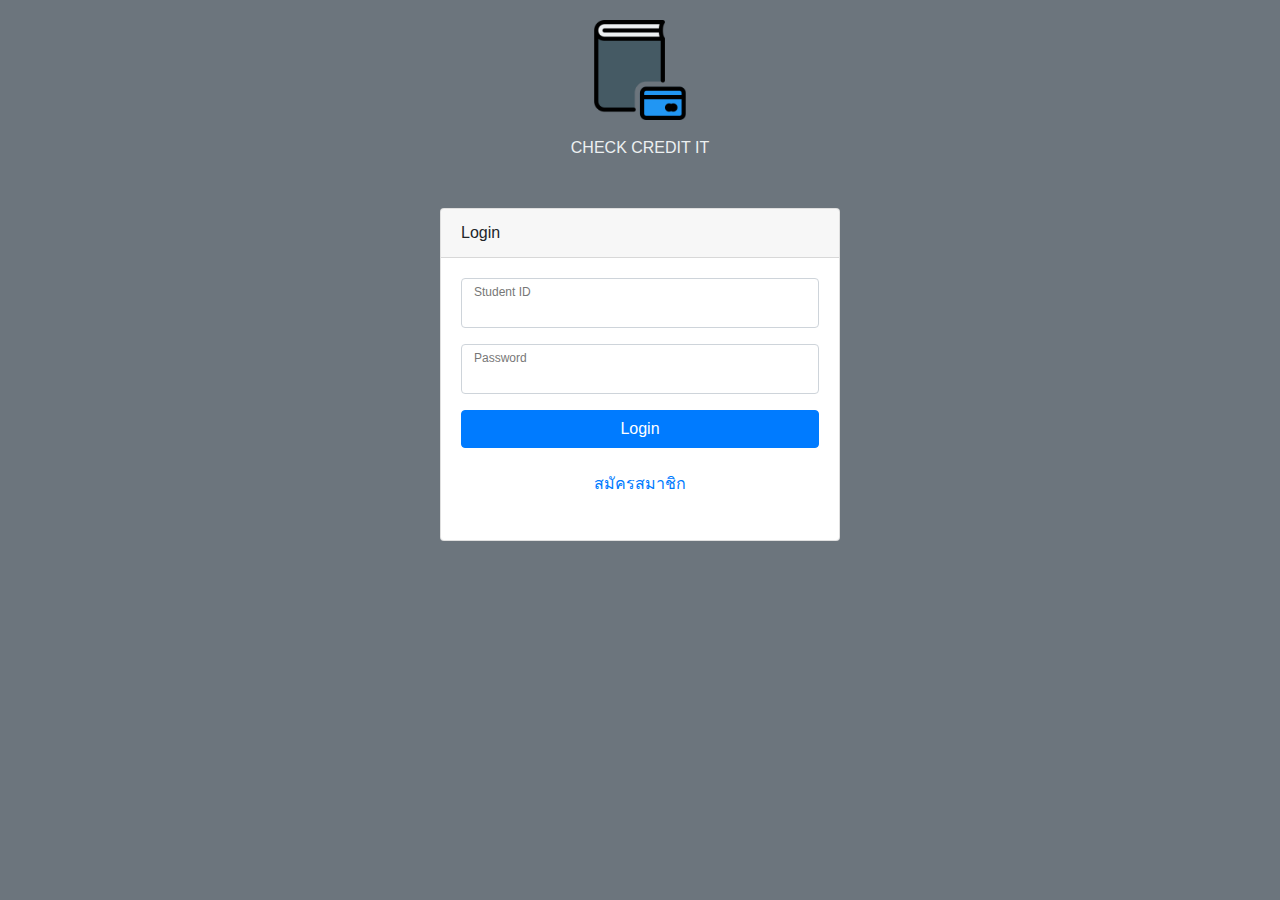
<file: index.html>
<html>
<head>
<meta charset="utf-8">
    <meta http-equiv="X-UA-Compatible" content="IE=edge">
    <meta name="viewport" content="width=device-width, initial-scale=1, shrink-to-fit=no">
    <meta name="description" content="">
    <meta name="author" content="">

    <title>LOGIN CHECK CREDIT IT</title>

    <!-- Bootstrap core CSS-->
    <link href="vendor/bootstrap/css/bootstrap.min.css" rel="stylesheet">

    <!-- Custom fonts for this template-->
    <link href="vendor/fontawesome-free/css/all.min.css" rel="stylesheet" type="text/css">

    <!-- Custom styles for this template-->
    <link href="css/sb-admin.css" rel="stylesheet">
    <style >
      

      .logo {
        margin-top: 20px;
  width: 100px;
  height: 100px;
  text-align: center;

   
}
    </style>
</head>

<body class="bg-secondary">

  <p style="text-align:center;"><img src="images/book.png" class="logo" /></p>
  <p style="text-align:center;"><font color="#ECF0F1">CHECK CREDIT IT</font></p>
 







<form name="form1" method="post" action="check_login.php">
  <div class="container">
      <div class="card card-login mx-auto mt-5">
        <div class="card-header">Login</div>
        <div class="card-body">
          <form>
            <div class="form-group">
              <div class="form-label-group">
                <input name="txtUsername" type="text" id="txtUsername" class="form-control"  >
                <label for="txtUsername">Student ID</label>
              </div>
            </div>
            <div class="form-group">
              <div class="form-label-group">
                <input name="txtPassword" type="password" id="txtPassword" class="form-control"  >
                <label for="txtPassword">Password</label>
              </div>
            </div>
            
           
           
            <input class="btn btn-primary btn-block" type="submit" name="Submit" value="Login">
          </form>
          <br>
          <div class="text-center">
             <div class="form-group">
              <div class="checkbox">
                <label >
                 
                  <a href="register.html" >สมัครสมาชิก</a>
                </label>
              </div>
            </div>
           <!-- <a class="d-block small mt-3" href="register.html">Register an Account</a>
           <a class="d-block small" href="forgot-password.html">Forgot Password?</a>-->
          </div>
        </div>
      </div>
    </div>

</form>
<div class="modal fade" id="modalRegisterForm" tabindex="-1" role="dialog" aria-labelledby="myModalLabel"
  aria-hidden="true">
  <div class="modal-dialog" role="document">
    <div class="modal-content">
      <div class="modal-header text-center">
        <h4 class="modal-title w-100 font-weight-bold">Sign up</h4>
        <button type="button" class="close" data-dismiss="modal" aria-label="Close">
          <span aria-hidden="true">&times;</span>
        </button>
      </div>
      <div class="modal-body mx-3">
        <div class="md-form mb-5">
          <i class="fas fa-user prefix grey-text"></i>
          <input type="text" id="orangeForm-name" class="form-control validate">
          <label data-error="wrong" data-success="right" for="orangeForm-name">Your name</label>
        </div>
        <div class="md-form mb-5">
          <i class="fas fa-envelope prefix grey-text"></i>
          <input type="email" id="orangeForm-email" class="form-control validate">
          <label data-error="wrong" data-success="right" for="orangeForm-email">Your email</label>
        </div>

        <div class="md-form mb-4">
          <i class="fas fa-lock prefix grey-text"></i>
          <input type="password" id="orangeForm-pass" class="form-control validate">
          <label data-error="wrong" data-success="right" for="orangeForm-pass">Your password</label>
        </div>

      </div>
      <div class="modal-footer d-flex justify-content-center">
        <button class="btn btn-deep-orange">Sign up</button>
      </div>
    </div>
  </div>
</div>


</body>
</html>
</file>
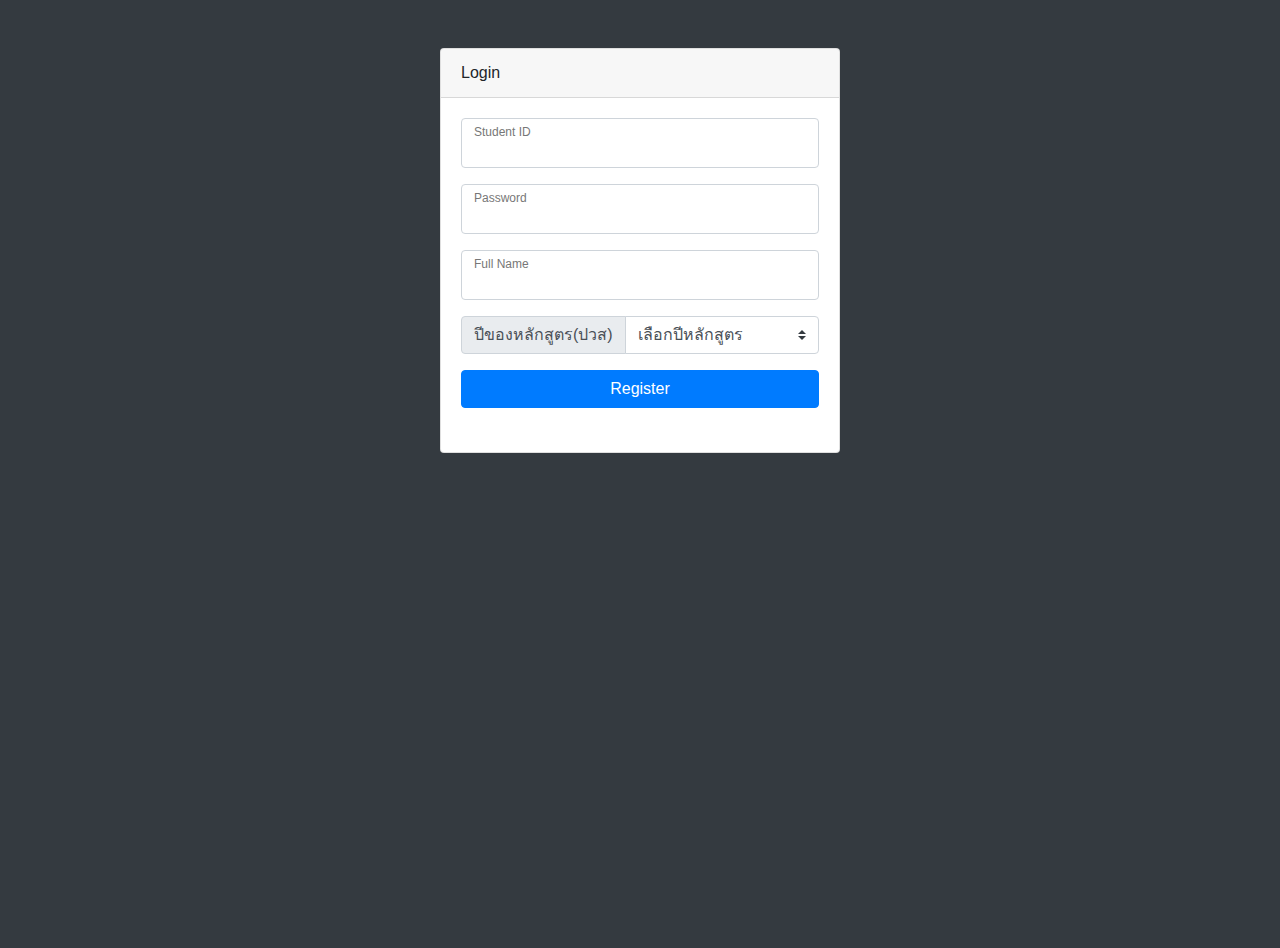
<file: register.html>
<html>
<head>
<meta charset="utf-8">
    <meta http-equiv="X-UA-Compatible" content="IE=edge">
    <meta name="viewport" content="width=device-width, initial-scale=1, shrink-to-fit=no">
    <meta name="description" content="">
    <meta name="author" content="">

    <title>LOGIN CHECK CREDIT IT</title>

    <!-- Bootstrap core CSS-->
    <link href="vendor/bootstrap/css/bootstrap.min.css" rel="stylesheet">

    <!-- Custom fonts for this template-->
    <link href="vendor/fontawesome-free/css/all.min.css" rel="stylesheet" type="text/css">

    <!-- Custom styles for this template-->
    <link href="css/sb-admin.css" rel="stylesheet">
</head>
<body class="bg-dark">
  <SCRIPT>
<!-- Begin
function check_data()
{ 
var num = /^([0-9])+$/;

if (!(num.test(document.all.txtUsername.value)))
{
alert("กรุณากรอก Student ID เป็นตัวเลข");
document.all.txtUsername.select();
return false;
}
} 
</SCRIPT>
<form name="form1" onsubmit="return check_data()" method="post" action="check_register.php">
  <div class="container">
      <div class="card card-login mx-auto mt-5">
        <div class="card-header">Login</div>
        <div class="card-body">
          <form>
            <div class="form-group">
              <div class="form-label-group">
                <input name="txtUsername" type="text" id="txtUsername" class="form-control"  >
                <label for="txtUsername">Student ID</label>
              </div>
            </div>
            <div class="form-group">
              <div class="form-label-group">
                <input name="txtPassword" type="password" id="txtPassword" class="form-control"  >
                <label for="txtPassword">Password</label>
              </div>
            </div>
            <div class="form-group">
              <div class="form-label-group">
                <input name="name" type="text" id="name" class="form-control"  >
                <label for="name">Full Name</label>
              </div>
            </div>
           <div class="input-group mb-3">
    <div class="input-group-prepend">
    <span class="input-group-text" >ปีของหลักสูตร(ปวส)</span>
    </div>
    <select class="custom-select" type="text" name="year_structer" >
        <option value="">เลือกปีหลักสูตร</option>
       <option value="2545">2545</option>
       <option value="2557">2557</option>
    
    </select>
    </div>
            
           
           
            <input class="btn btn-primary btn-block" type="submit" name="Submit" value="Register">
          </form>
          <br>

          
           <!-- <a class="d-block small mt-3" href="register.html">Register an Account</a>
           <a class="d-block small" href="forgot-password.html">Forgot Password?</a>-->
          </div>
        </div>
      </div>
    </div>

</form>


</body>
</html>
</file>
<file: vendor/fontawesome-free/css/all.min.css>
/*!
 * Font Awesome Free 5.3.1 by @fontawesome - https://fontawesome.com
 * License - https://fontawesome.com/license/free (Icons: CC BY 4.0, Fonts: SIL OFL 1.1, Code: MIT License)
 */
.fa,.fab,.fal,.far,.fas{-moz-osx-font-smoothing:grayscale;-webkit-font-smoothing:antialiased;display:inline-block;font-style:normal;font-variant:normal;text-rendering:auto;line-height:1}.fa-lg{font-size:1.33333em;line-height:.75em;vertical-align:-.0667em}.fa-xs{font-size:.75em}.fa-sm{font-size:.875em}.fa-1x{font-size:1em}.fa-2x{font-size:2em}.fa-3x{font-size:3em}.fa-4x{font-size:4em}.fa-5x{font-size:5em}.fa-6x{font-size:6em}.fa-7x{font-size:7em}.fa-8x{font-size:8em}.fa-9x{font-size:9em}.fa-10x{font-size:10em}.fa-fw{text-align:center;width:1.25em}.fa-ul{list-style-type:none;margin-left:2.5em;padding-left:0}.fa-ul>li{position:relative}.fa-li{left:-2em;position:absolute;text-align:center;width:2em;line-height:inherit}.fa-border{border:.08em solid #eee;border-radius:.1em;padding:.2em .25em .15em}.fa-pull-left{float:left}.fa-pull-right{float:right}.fa.fa-pull-left,.fab.fa-pull-left,.fal.fa-pull-left,.far.fa-pull-left,.fas.fa-pull-left{margin-right:.3em}.fa.fa-pull-right,.fab.fa-pull-right,.fal.fa-pull-right,.far.fa-pull-right,.fas.fa-pull-right{margin-left:.3em}.fa-spin{animation:fa-spin 2s infinite linear}.fa-pulse{animation:fa-spin 1s infinite steps(8)}@keyframes fa-spin{0%{transform:rotate(0deg)}to{transform:rotate(1turn)}}.fa-rotate-90{-ms-filter:"progid:DXImageTransform.Microsoft.BasicImage(rotation=1)";transform:rotate(90deg)}.fa-rotate-180{-ms-filter:"progid:DXImageTransform.Microsoft.BasicImage(rotation=2)";transform:rotate(180deg)}.fa-rotate-270{-ms-filter:"progid:DXImageTransform.Microsoft.BasicImage(rotation=3)";transform:rotate(270deg)}.fa-flip-horizontal{-ms-filter:"progid:DXImageTransform.Microsoft.BasicImage(rotation=0, mirror=1)";transform:scaleX(-1)}.fa-flip-vertical{transform:scaleY(-1)}.fa-flip-horizontal.fa-flip-vertical,.fa-flip-vertical{-ms-filter:"progid:DXImageTransform.Microsoft.BasicImage(rotation=2, mirror=1)"}.fa-flip-horizontal.fa-flip-vertical{transform:scale(-1)}:root .fa-flip-horizontal,:root .fa-flip-vertical,:root .fa-rotate-90,:root .fa-rotate-180,:root .fa-rotate-270{-webkit-filter:none;filter:none}.fa-stack{display:inline-block;height:2em;line-height:2em;position:relative;vertical-align:middle;width:2em}.fa-stack-1x,.fa-stack-2x{left:0;position:absolute;text-align:center;width:100%}.fa-stack-1x{line-height:inherit}.fa-stack-2x{font-size:2em}.fa-inverse{color:#fff}.fa-500px:before{content:"\f26e"}.fa-accessible-icon:before{content:"\f368"}.fa-accusoft:before{content:"\f369"}.fa-ad:before{content:"\f641"}.fa-address-book:before{content:"\f2b9"}.fa-address-card:before{content:"\f2bb"}.fa-adjust:before{content:"\f042"}.fa-adn:before{content:"\f170"}.fa-adversal:before{content:"\f36a"}.fa-affiliatetheme:before{content:"\f36b"}.fa-air-freshener:before{content:"\f5d0"}.fa-algolia:before{content:"\f36c"}.fa-align-center:before{content:"\f037"}.fa-align-justify:before{content:"\f039"}.fa-align-left:before{content:"\f036"}.fa-align-right:before{content:"\f038"}.fa-alipay:before{content:"\f642"}.fa-allergies:before{content:"\f461"}.fa-amazon:before{content:"\f270"}.fa-amazon-pay:before{content:"\f42c"}.fa-ambulance:before{content:"\f0f9"}.fa-american-sign-language-interpreting:before{content:"\f2a3"}.fa-amilia:before{content:"\f36d"}.fa-anchor:before{content:"\f13d"}.fa-android:before{content:"\f17b"}.fa-angellist:before{content:"\f209"}.fa-angle-double-down:before{content:"\f103"}.fa-angle-double-left:before{content:"\f100"}.fa-angle-double-right:before{content:"\f101"}.fa-angle-double-up:before{content:"\f102"}.fa-angle-down:before{content:"\f107"}.fa-angle-left:before{content:"\f104"}.fa-angle-right:before{content:"\f105"}.fa-angle-up:before{content:"\f106"}.fa-angry:before{content:"\f556"}.fa-angrycreative:before{content:"\f36e"}.fa-angular:before{content:"\f420"}.fa-ankh:before{content:"\f644"}.fa-app-store:before{content:"\f36f"}.fa-app-store-ios:before{content:"\f370"}.fa-apper:before{content:"\f371"}.fa-apple:before{content:"\f179"}.fa-apple-alt:before{content:"\f5d1"}.fa-apple-pay:before{content:"\f415"}.fa-archive:before{content:"\f187"}.fa-archway:before{content:"\f557"}.fa-arrow-alt-circle-down:before{content:"\f358"}.fa-arrow-alt-circle-left:before{content:"\f359"}.fa-arrow-alt-circle-right:before{content:"\f35a"}.fa-arrow-alt-circle-up:before{content:"\f35b"}.fa-arrow-circle-down:before{content:"\f0ab"}.fa-arrow-circle-left:before{content:"\f0a8"}.fa-arrow-circle-right:before{content:"\f0a9"}.fa-arrow-circle-up:before{content:"\f0aa"}.fa-arrow-down:before{content:"\f063"}.fa-arrow-left:before{content:"\f060"}.fa-arrow-right:before{content:"\f061"}.fa-arrow-up:before{content:"\f062"}.fa-arrows-alt:before{content:"\f0b2"}.fa-arrows-alt-h:before{content:"\f337"}.fa-arrows-alt-v:before{content:"\f338"}.fa-assistive-listening-systems:before{content:"\f2a2"}.fa-asterisk:before{content:"\f069"}.fa-asymmetrik:before{content:"\f372"}.fa-at:before{content:"\f1fa"}.fa-atlas:before{content:"\f558"}.fa-atom:before{content:"\f5d2"}.fa-audible:before{content:"\f373"}.fa-audio-description:before{content:"\f29e"}.fa-autoprefixer:before{content:"\f41c"}.fa-avianex:before{content:"\f374"}.fa-aviato:before{content:"\f421"}.fa-award:before{content:"\f559"}.fa-aws:before{content:"\f375"}.fa-backspace:before{content:"\f55a"}.fa-backward:before{content:"\f04a"}.fa-balance-scale:before{content:"\f24e"}.fa-ban:before{content:"\f05e"}.fa-band-aid:before{content:"\f462"}.fa-bandcamp:before{content:"\f2d5"}.fa-barcode:before{content:"\f02a"}.fa-bars:before{content:"\f0c9"}.fa-baseball-ball:before{content:"\f433"}.fa-basketball-ball:before{content:"\f434"}.fa-bath:before{content:"\f2cd"}.fa-battery-empty:before{content:"\f244"}.fa-battery-full:before{content:"\f240"}.fa-battery-half:before{content:"\f242"}.fa-battery-quarter:before{content:"\f243"}.fa-battery-three-quarters:before{content:"\f241"}.fa-bed:before{content:"\f236"}.fa-beer:before{content:"\f0fc"}.fa-behance:before{content:"\f1b4"}.fa-behance-square:before{content:"\f1b5"}.fa-bell:before{content:"\f0f3"}.fa-bell-slash:before{content:"\f1f6"}.fa-bezier-curve:before{content:"\f55b"}.fa-bible:before{content:"\f647"}.fa-bicycle:before{content:"\f206"}.fa-bimobject:before{content:"\f378"}.fa-binoculars:before{content:"\f1e5"}.fa-birthday-cake:before{content:"\f1fd"}.fa-bitbucket:before{content:"\f171"}.fa-bitcoin:before{content:"\f379"}.fa-bity:before{content:"\f37a"}.fa-black-tie:before{content:"\f27e"}.fa-blackberry:before{content:"\f37b"}.fa-blender:before{content:"\f517"}.fa-blind:before{content:"\f29d"}.fa-blogger:before{content:"\f37c"}.fa-blogger-b:before{content:"\f37d"}.fa-bluetooth:before{content:"\f293"}.fa-bluetooth-b:before{content:"\f294"}.fa-bold:before{content:"\f032"}.fa-bolt:before{content:"\f0e7"}.fa-bomb:before{content:"\f1e2"}.fa-bone:before{content:"\f5d7"}.fa-bong:before{content:"\f55c"}.fa-book:before{content:"\f02d"}.fa-book-open:before{content:"\f518"}.fa-book-reader:before{content:"\f5da"}.fa-bookmark:before{content:"\f02e"}.fa-bowling-ball:before{content:"\f436"}.fa-box:before{content:"\f466"}.fa-box-open:before{content:"\f49e"}.fa-boxes:before{content:"\f468"}.fa-braille:before{content:"\f2a1"}.fa-brain:before{content:"\f5dc"}.fa-briefcase:before{content:"\f0b1"}.fa-briefcase-medical:before{content:"\f469"}.fa-broadcast-tower:before{content:"\f519"}.fa-broom:before{content:"\f51a"}.fa-brush:before{content:"\f55d"}.fa-btc:before{content:"\f15a"}.fa-bug:before{content:"\f188"}.fa-building:before{content:"\f1ad"}.fa-bullhorn:before{content:"\f0a1"}.fa-bullseye:before{content:"\f140"}.fa-burn:before{content:"\f46a"}.fa-buromobelexperte:before{content:"\f37f"}.fa-bus:before{content:"\f207"}.fa-bus-alt:before{content:"\f55e"}.fa-business-time:before{content:"\f64a"}.fa-buysellads:before{content:"\f20d"}.fa-calculator:before{content:"\f1ec"}.fa-calendar:before{content:"\f133"}.fa-calendar-alt:before{content:"\f073"}.fa-calendar-check:before{content:"\f274"}.fa-calendar-minus:before{content:"\f272"}.fa-calendar-plus:before{content:"\f271"}.fa-calendar-times:before{content:"\f273"}.fa-camera:before{content:"\f030"}.fa-camera-retro:before{content:"\f083"}.fa-cannabis:before{content:"\f55f"}.fa-capsules:before{content:"\f46b"}.fa-car:before{content:"\f1b9"}.fa-car-alt:before{content:"\f5de"}.fa-car-battery:before{content:"\f5df"}.fa-car-crash:before{content:"\f5e1"}.fa-car-side:before{content:"\f5e4"}.fa-caret-down:before{content:"\f0d7"}.fa-caret-left:before{content:"\f0d9"}.fa-caret-right:before{content:"\f0da"}.fa-caret-square-down:before{content:"\f150"}.fa-caret-square-left:before{content:"\f191"}.fa-caret-square-right:before{content:"\f152"}.fa-caret-square-up:before{content:"\f151"}.fa-caret-up:before{content:"\f0d8"}.fa-cart-arrow-down:before{content:"\f218"}.fa-cart-plus:before{content:"\f217"}.fa-cc-amazon-pay:before{content:"\f42d"}.fa-cc-amex:before{content:"\f1f3"}.fa-cc-apple-pay:before{content:"\f416"}.fa-cc-diners-club:before{content:"\f24c"}.fa-cc-discover:before{content:"\f1f2"}.fa-cc-jcb:before{content:"\f24b"}.fa-cc-mastercard:before{content:"\f1f1"}.fa-cc-paypal:before{content:"\f1f4"}.fa-cc-stripe:before{content:"\f1f5"}.fa-cc-visa:before{content:"\f1f0"}.fa-centercode:before{content:"\f380"}.fa-certificate:before{content:"\f0a3"}.fa-chalkboard:before{content:"\f51b"}.fa-chalkboard-teacher:before{content:"\f51c"}.fa-charging-station:before{content:"\f5e7"}.fa-chart-area:before{content:"\f1fe"}.fa-chart-bar:before{content:"\f080"}.fa-chart-line:before{content:"\f201"}.fa-chart-pie:before{content:"\f200"}.fa-check:before{content:"\f00c"}.fa-check-circle:before{content:"\f058"}.fa-check-double:before{content:"\f560"}.fa-check-square:before{content:"\f14a"}.fa-chess:before{content:"\f439"}.fa-chess-bishop:before{content:"\f43a"}.fa-chess-board:before{content:"\f43c"}.fa-chess-king:before{content:"\f43f"}.fa-chess-knight:before{content:"\f441"}.fa-chess-pawn:before{content:"\f443"}.fa-chess-queen:before{content:"\f445"}.fa-chess-rook:before{content:"\f447"}.fa-chevron-circle-down:before{content:"\f13a"}.fa-chevron-circle-left:before{content:"\f137"}.fa-chevron-circle-right:before{content:"\f138"}.fa-chevron-circle-up:before{content:"\f139"}.fa-chevron-down:before{content:"\f078"}.fa-chevron-left:before{content:"\f053"}.fa-chevron-right:before{content:"\f054"}.fa-chevron-up:before{content:"\f077"}.fa-child:before{content:"\f1ae"}.fa-chrome:before{content:"\f268"}.fa-church:before{content:"\f51d"}.fa-circle:before{content:"\f111"}.fa-circle-notch:before{content:"\f1ce"}.fa-city:before{content:"\f64f"}.fa-clipboard:before{content:"\f328"}.fa-clipboard-check:before{content:"\f46c"}.fa-clipboard-list:before{content:"\f46d"}.fa-clock:before{content:"\f017"}.fa-clone:before{content:"\f24d"}.fa-closed-captioning:before{content:"\f20a"}.fa-cloud:before{content:"\f0c2"}.fa-cloud-download-alt:before{content:"\f381"}.fa-cloud-upload-alt:before{content:"\f382"}.fa-cloudscale:before{content:"\f383"}.fa-cloudsmith:before{content:"\f384"}.fa-cloudversify:before{content:"\f385"}.fa-cocktail:before{content:"\f561"}.fa-code:before{content:"\f121"}.fa-code-branch:before{content:"\f126"}.fa-codepen:before{content:"\f1cb"}.fa-codiepie:before{content:"\f284"}.fa-coffee:before{content:"\f0f4"}.fa-cog:before{content:"\f013"}.fa-cogs:before{content:"\f085"}.fa-coins:before{content:"\f51e"}.fa-columns:before{content:"\f0db"}.fa-comment:before{content:"\f075"}.fa-comment-alt:before{content:"\f27a"}.fa-comment-dollar:before{content:"\f651"}.fa-comment-dots:before{content:"\f4ad"}.fa-comment-slash:before{content:"\f4b3"}.fa-comments:before{content:"\f086"}.fa-comments-dollar:before{content:"\f653"}.fa-compact-disc:before{content:"\f51f"}.fa-compass:before{content:"\f14e"}.fa-compress:before{content:"\f066"}.fa-concierge-bell:before{content:"\f562"}.fa-connectdevelop:before{content:"\f20e"}.fa-contao:before{content:"\f26d"}.fa-cookie:before{content:"\f563"}.fa-cookie-bite:before{content:"\f564"}.fa-copy:before{content:"\f0c5"}.fa-copyright:before{content:"\f1f9"}.fa-couch:before{content:"\f4b8"}.fa-cpanel:before{content:"\f388"}.fa-creative-commons:before{content:"\f25e"}.fa-creative-commons-by:before{content:"\f4e7"}.fa-creative-commons-nc:before{content:"\f4e8"}.fa-creative-commons-nc-eu:before{content:"\f4e9"}.fa-creative-commons-nc-jp:before{content:"\f4ea"}.fa-creative-commons-nd:before{content:"\f4eb"}.fa-creative-commons-pd:before{content:"\f4ec"}.fa-creative-commons-pd-alt:before{content:"\f4ed"}.fa-creative-commons-remix:before{content:"\f4ee"}.fa-creative-commons-sa:before{content:"\f4ef"}.fa-creative-commons-sampling:before{content:"\f4f0"}.fa-creative-commons-sampling-plus:before{content:"\f4f1"}.fa-creative-commons-share:before{content:"\f4f2"}.fa-credit-card:before{content:"\f09d"}.fa-crop:before{content:"\f125"}.fa-crop-alt:before{content:"\f565"}.fa-cross:before{content:"\f654"}.fa-crosshairs:before{content:"\f05b"}.fa-crow:before{content:"\f520"}.fa-crown:before{content:"\f521"}.fa-css3:before{content:"\f13c"}.fa-css3-alt:before{content:"\f38b"}.fa-cube:before{content:"\f1b2"}.fa-cubes:before{content:"\f1b3"}.fa-cut:before{content:"\f0c4"}.fa-cuttlefish:before{content:"\f38c"}.fa-d-and-d:before{content:"\f38d"}.fa-dashcube:before{content:"\f210"}.fa-database:before{content:"\f1c0"}.fa-deaf:before{content:"\f2a4"}.fa-delicious:before{content:"\f1a5"}.fa-deploydog:before{content:"\f38e"}.fa-deskpro:before{content:"\f38f"}.fa-desktop:before{content:"\f108"}.fa-deviantart:before{content:"\f1bd"}.fa-dharmachakra:before{content:"\f655"}.fa-diagnoses:before{content:"\f470"}.fa-dice:before{content:"\f522"}.fa-dice-five:before{content:"\f523"}.fa-dice-four:before{content:"\f524"}.fa-dice-one:before{content:"\f525"}.fa-dice-six:before{content:"\f526"}.fa-dice-three:before{content:"\f527"}.fa-dice-two:before{content:"\f528"}.fa-digg:before{content:"\f1a6"}.fa-digital-ocean:before{content:"\f391"}.fa-digital-tachograph:before{content:"\f566"}.fa-directions:before{content:"\f5eb"}.fa-discord:before{content:"\f392"}.fa-discourse:before{content:"\f393"}.fa-divide:before{content:"\f529"}.fa-dizzy:before{content:"\f567"}.fa-dna:before{content:"\f471"}.fa-dochub:before{content:"\f394"}.fa-docker:before{content:"\f395"}.fa-dollar-sign:before{content:"\f155"}.fa-dolly:before{content:"\f472"}.fa-dolly-flatbed:before{content:"\f474"}.fa-donate:before{content:"\f4b9"}.fa-door-closed:before{content:"\f52a"}.fa-door-open:before{content:"\f52b"}.fa-dot-circle:before{content:"\f192"}.fa-dove:before{content:"\f4ba"}.fa-download:before{content:"\f019"}.fa-draft2digital:before{content:"\f396"}.fa-drafting-compass:before{content:"\f568"}.fa-draw-polygon:before{content:"\f5ee"}.fa-dribbble:before{content:"\f17d"}.fa-dribbble-square:before{content:"\f397"}.fa-dropbox:before{content:"\f16b"}.fa-drum:before{content:"\f569"}.fa-drum-steelpan:before{content:"\f56a"}.fa-drupal:before{content:"\f1a9"}.fa-dumbbell:before{content:"\f44b"}.fa-dyalog:before{content:"\f399"}.fa-earlybirds:before{content:"\f39a"}.fa-ebay:before{content:"\f4f4"}.fa-edge:before{content:"\f282"}.fa-edit:before{content:"\f044"}.fa-eject:before{content:"\f052"}.fa-elementor:before{content:"\f430"}.fa-ellipsis-h:before{content:"\f141"}.fa-ellipsis-v:before{content:"\f142"}.fa-ello:before{content:"\f5f1"}.fa-ember:before{content:"\f423"}.fa-empire:before{content:"\f1d1"}.fa-envelope:before{content:"\f0e0"}.fa-envelope-open:before{content:"\f2b6"}.fa-envelope-open-text:before{content:"\f658"}.fa-envelope-square:before{content:"\f199"}.fa-envira:before{content:"\f299"}.fa-equals:before{content:"\f52c"}.fa-eraser:before{content:"\f12d"}.fa-erlang:before{content:"\f39d"}.fa-ethereum:before{content:"\f42e"}.fa-etsy:before{content:"\f2d7"}.fa-euro-sign:before{content:"\f153"}.fa-exchange-alt:before{content:"\f362"}.fa-exclamation:before{content:"\f12a"}.fa-exclamation-circle:before{content:"\f06a"}.fa-exclamation-triangle:before{content:"\f071"}.fa-expand:before{content:"\f065"}.fa-expand-arrows-alt:before{content:"\f31e"}.fa-expeditedssl:before{content:"\f23e"}.fa-external-link-alt:before{content:"\f35d"}.fa-external-link-square-alt:before{content:"\f360"}.fa-eye:before{content:"\f06e"}.fa-eye-dropper:before{content:"\f1fb"}.fa-eye-slash:before{content:"\f070"}.fa-facebook:before{content:"\f09a"}.fa-facebook-f:before{content:"\f39e"}.fa-facebook-messenger:before{content:"\f39f"}.fa-facebook-square:before{content:"\f082"}.fa-fast-backward:before{content:"\f049"}.fa-fast-forward:before{content:"\f050"}.fa-fax:before{content:"\f1ac"}.fa-feather:before{content:"\f52d"}.fa-feather-alt:before{content:"\f56b"}.fa-female:before{content:"\f182"}.fa-fighter-jet:before{content:"\f0fb"}.fa-file:before{content:"\f15b"}.fa-file-alt:before{content:"\f15c"}.fa-file-archive:before{content:"\f1c6"}.fa-file-audio:before{content:"\f1c7"}.fa-file-code:before{content:"\f1c9"}.fa-file-contract:before{content:"\f56c"}.fa-file-download:before{content:"\f56d"}.fa-file-excel:before{content:"\f1c3"}.fa-file-export:before{content:"\f56e"}.fa-file-image:before{content:"\f1c5"}.fa-file-import:before{content:"\f56f"}.fa-file-invoice:before{content:"\f570"}.fa-file-invoice-dollar:before{content:"\f571"}.fa-file-medical:before{content:"\f477"}.fa-file-medical-alt:before{content:"\f478"}.fa-file-pdf:before{content:"\f1c1"}.fa-file-powerpoint:before{content:"\f1c4"}.fa-file-prescription:before{content:"\f572"}.fa-file-signature:before{content:"\f573"}.fa-file-upload:before{content:"\f574"}.fa-file-video:before{content:"\f1c8"}.fa-file-word:before{content:"\f1c2"}.fa-fill:before{content:"\f575"}.fa-fill-drip:before{content:"\f576"}.fa-film:before{content:"\f008"}.fa-filter:before{content:"\f0b0"}.fa-fingerprint:before{content:"\f577"}.fa-fire:before{content:"\f06d"}.fa-fire-extinguisher:before{content:"\f134"}.fa-firefox:before{content:"\f269"}.fa-first-aid:before{content:"\f479"}.fa-first-order:before{content:"\f2b0"}.fa-first-order-alt:before{content:"\f50a"}.fa-firstdraft:before{content:"\f3a1"}.fa-fish:before{content:"\f578"}.fa-flag:before{content:"\f024"}.fa-flag-checkered:before{content:"\f11e"}.fa-flask:before{content:"\f0c3"}.fa-flickr:before{content:"\f16e"}.fa-flipboard:before{content:"\f44d"}.fa-flushed:before{content:"\f579"}.fa-fly:before{content:"\f417"}.fa-folder:before{content:"\f07b"}.fa-folder-minus:before{content:"\f65d"}.fa-folder-open:before{content:"\f07c"}.fa-folder-plus:before{content:"\f65e"}.fa-font:before{content:"\f031"}.fa-font-awesome:before{content:"\f2b4"}.fa-font-awesome-alt:before{content:"\f35c"}.fa-font-awesome-flag:before{content:"\f425"}.fa-font-awesome-logo-full:before{content:"\f4e6"}.fa-fonticons:before{content:"\f280"}.fa-fonticons-fi:before{content:"\f3a2"}.fa-football-ball:before{content:"\f44e"}.fa-fort-awesome:before{content:"\f286"}.fa-fort-awesome-alt:before{content:"\f3a3"}.fa-forumbee:before{content:"\f211"}.fa-forward:before{content:"\f04e"}.fa-foursquare:before{content:"\f180"}.fa-free-code-camp:before{content:"\f2c5"}.fa-freebsd:before{content:"\f3a4"}.fa-frog:before{content:"\f52e"}.fa-frown:before{content:"\f119"}.fa-frown-open:before{content:"\f57a"}.fa-fulcrum:before{content:"\f50b"}.fa-funnel-dollar:before{content:"\f662"}.fa-futbol:before{content:"\f1e3"}.fa-galactic-republic:before{content:"\f50c"}.fa-galactic-senate:before{content:"\f50d"}.fa-gamepad:before{content:"\f11b"}.fa-gas-pump:before{content:"\f52f"}.fa-gavel:before{content:"\f0e3"}.fa-gem:before{content:"\f3a5"}.fa-genderless:before{content:"\f22d"}.fa-get-pocket:before{content:"\f265"}.fa-gg:before{content:"\f260"}.fa-gg-circle:before{content:"\f261"}.fa-gift:before{content:"\f06b"}.fa-git:before{content:"\f1d3"}.fa-git-square:before{content:"\f1d2"}.fa-github:before{content:"\f09b"}.fa-github-alt:before{content:"\f113"}.fa-github-square:before{content:"\f092"}.fa-gitkraken:before{content:"\f3a6"}.fa-gitlab:before{content:"\f296"}.fa-gitter:before{content:"\f426"}.fa-glass-martini:before{content:"\f000"}.fa-glass-martini-alt:before{content:"\f57b"}.fa-glasses:before{content:"\f530"}.fa-glide:before{content:"\f2a5"}.fa-glide-g:before{content:"\f2a6"}.fa-globe:before{content:"\f0ac"}.fa-globe-africa:before{content:"\f57c"}.fa-globe-americas:before{content:"\f57d"}.fa-globe-asia:before{content:"\f57e"}.fa-gofore:before{content:"\f3a7"}.fa-golf-ball:before{content:"\f450"}.fa-goodreads:before{content:"\f3a8"}.fa-goodreads-g:before{content:"\f3a9"}.fa-google:before{content:"\f1a0"}.fa-google-drive:before{content:"\f3aa"}.fa-google-play:before{content:"\f3ab"}.fa-google-plus:before{content:"\f2b3"}.fa-google-plus-g:before{content:"\f0d5"}.fa-google-plus-square:before{content:"\f0d4"}.fa-google-wallet:before{content:"\f1ee"}.fa-gopuram:before{content:"\f664"}.fa-graduation-cap:before{content:"\f19d"}.fa-gratipay:before{content:"\f184"}.fa-grav:before{content:"\f2d6"}.fa-greater-than:before{content:"\f531"}.fa-greater-than-equal:before{content:"\f532"}.fa-grimace:before{content:"\f57f"}.fa-grin:before{content:"\f580"}.fa-grin-alt:before{content:"\f581"}.fa-grin-beam:before{content:"\f582"}.fa-grin-beam-sweat:before{content:"\f583"}.fa-grin-hearts:before{content:"\f584"}.fa-grin-squint:before{content:"\f585"}.fa-grin-squint-tears:before{content:"\f586"}.fa-grin-stars:before{content:"\f587"}.fa-grin-tears:before{content:"\f588"}.fa-grin-tongue:before{content:"\f589"}.fa-grin-tongue-squint:before{content:"\f58a"}.fa-grin-tongue-wink:before{content:"\f58b"}.fa-grin-wink:before{content:"\f58c"}.fa-grip-horizontal:before{content:"\f58d"}.fa-grip-vertical:before{content:"\f58e"}.fa-gripfire:before{content:"\f3ac"}.fa-grunt:before{content:"\f3ad"}.fa-gulp:before{content:"\f3ae"}.fa-h-square:before{content:"\f0fd"}.fa-hacker-news:before{content:"\f1d4"}.fa-hacker-news-square:before{content:"\f3af"}.fa-hackerrank:before{content:"\f5f7"}.fa-hamsa:before{content:"\f665"}.fa-hand-holding:before{content:"\f4bd"}.fa-hand-holding-heart:before{content:"\f4be"}.fa-hand-holding-usd:before{content:"\f4c0"}.fa-hand-lizard:before{content:"\f258"}.fa-hand-paper:before{content:"\f256"}.fa-hand-peace:before{content:"\f25b"}.fa-hand-point-down:before{content:"\f0a7"}.fa-hand-point-left:before{content:"\f0a5"}.fa-hand-point-right:before{content:"\f0a4"}.fa-hand-point-up:before{content:"\f0a6"}.fa-hand-pointer:before{content:"\f25a"}.fa-hand-rock:before{content:"\f255"}.fa-hand-scissors:before{content:"\f257"}.fa-hand-spock:before{content:"\f259"}.fa-hands:before{content:"\f4c2"}.fa-hands-helping:before{content:"\f4c4"}.fa-handshake:before{content:"\f2b5"}.fa-hashtag:before{content:"\f292"}.fa-haykal:before{content:"\f666"}.fa-hdd:before{content:"\f0a0"}.fa-heading:before{content:"\f1dc"}.fa-headphones:before{content:"\f025"}.fa-headphones-alt:before{content:"\f58f"}.fa-headset:before{content:"\f590"}.fa-heart:before{content:"\f004"}.fa-heartbeat:before{content:"\f21e"}.fa-helicopter:before{content:"\f533"}.fa-highlighter:before{content:"\f591"}.fa-hips:before{content:"\f452"}.fa-hire-a-helper:before{content:"\f3b0"}.fa-history:before{content:"\f1da"}.fa-hockey-puck:before{content:"\f453"}.fa-home:before{content:"\f015"}.fa-hooli:before{content:"\f427"}.fa-hornbill:before{content:"\f592"}.fa-hospital:before{content:"\f0f8"}.fa-hospital-alt:before{content:"\f47d"}.fa-hospital-symbol:before{content:"\f47e"}.fa-hot-tub:before{content:"\f593"}.fa-hotel:before{content:"\f594"}.fa-hotjar:before{content:"\f3b1"}.fa-hourglass:before{content:"\f254"}.fa-hourglass-end:before{content:"\f253"}.fa-hourglass-half:before{content:"\f252"}.fa-hourglass-start:before{content:"\f251"}.fa-houzz:before{content:"\f27c"}.fa-html5:before{content:"\f13b"}.fa-hubspot:before{content:"\f3b2"}.fa-i-cursor:before{content:"\f246"}.fa-id-badge:before{content:"\f2c1"}.fa-id-card:before{content:"\f2c2"}.fa-id-card-alt:before{content:"\f47f"}.fa-image:before{content:"\f03e"}.fa-images:before{content:"\f302"}.fa-imdb:before{content:"\f2d8"}.fa-inbox:before{content:"\f01c"}.fa-indent:before{content:"\f03c"}.fa-industry:before{content:"\f275"}.fa-infinity:before{content:"\f534"}.fa-info:before{content:"\f129"}.fa-info-circle:before{content:"\f05a"}.fa-instagram:before{content:"\f16d"}.fa-internet-explorer:before{content:"\f26b"}.fa-ioxhost:before{content:"\f208"}.fa-italic:before{content:"\f033"}.fa-itunes:before{content:"\f3b4"}.fa-itunes-note:before{content:"\f3b5"}.fa-java:before{content:"\f4e4"}.fa-jedi:before{content:"\f669"}.fa-jedi-order:before{content:"\f50e"}.fa-jenkins:before{content:"\f3b6"}.fa-joget:before{content:"\f3b7"}.fa-joint:before{content:"\f595"}.fa-joomla:before{content:"\f1aa"}.fa-journal-whills:before{content:"\f66a"}.fa-js:before{content:"\f3b8"}.fa-js-square:before{content:"\f3b9"}.fa-jsfiddle:before{content:"\f1cc"}.fa-kaaba:before{content:"\f66b"}.fa-kaggle:before{content:"\f5fa"}.fa-key:before{content:"\f084"}.fa-keybase:before{content:"\f4f5"}.fa-keyboard:before{content:"\f11c"}.fa-keycdn:before{content:"\f3ba"}.fa-khanda:before{content:"\f66d"}.fa-kickstarter:before{content:"\f3bb"}.fa-kickstarter-k:before{content:"\f3bc"}.fa-kiss:before{content:"\f596"}.fa-kiss-beam:before{content:"\f597"}.fa-kiss-wink-heart:before{content:"\f598"}.fa-kiwi-bird:before{content:"\f535"}.fa-korvue:before{content:"\f42f"}.fa-landmark:before{content:"\f66f"}.fa-language:before{content:"\f1ab"}.fa-laptop:before{content:"\f109"}.fa-laptop-code:before{content:"\f5fc"}.fa-laravel:before{content:"\f3bd"}.fa-lastfm:before{content:"\f202"}.fa-lastfm-square:before{content:"\f203"}.fa-laugh:before{content:"\f599"}.fa-laugh-beam:before{content:"\f59a"}.fa-laugh-squint:before{content:"\f59b"}.fa-laugh-wink:before{content:"\f59c"}.fa-layer-group:before{content:"\f5fd"}.fa-leaf:before{content:"\f06c"}.fa-leanpub:before{content:"\f212"}.fa-lemon:before{content:"\f094"}.fa-less:before{content:"\f41d"}.fa-less-than:before{content:"\f536"}.fa-less-than-equal:before{content:"\f537"}.fa-level-down-alt:before{content:"\f3be"}.fa-level-up-alt:before{content:"\f3bf"}.fa-life-ring:before{content:"\f1cd"}.fa-lightbulb:before{content:"\f0eb"}.fa-line:before{content:"\f3c0"}.fa-link:before{content:"\f0c1"}.fa-linkedin:before{content:"\f08c"}.fa-linkedin-in:before{content:"\f0e1"}.fa-linode:before{content:"\f2b8"}.fa-linux:before{content:"\f17c"}.fa-lira-sign:before{content:"\f195"}.fa-list:before{content:"\f03a"}.fa-list-alt:before{content:"\f022"}.fa-list-ol:before{content:"\f0cb"}.fa-list-ul:before{content:"\f0ca"}.fa-location-arrow:before{content:"\f124"}.fa-lock:before{content:"\f023"}.fa-lock-open:before{content:"\f3c1"}.fa-long-arrow-alt-down:before{content:"\f309"}.fa-long-arrow-alt-left:before{content:"\f30a"}.fa-long-arrow-alt-right:before{content:"\f30b"}.fa-long-arrow-alt-up:before{content:"\f30c"}.fa-low-vision:before{content:"\f2a8"}.fa-luggage-cart:before{content:"\f59d"}.fa-lyft:before{content:"\f3c3"}.fa-magento:before{content:"\f3c4"}.fa-magic:before{content:"\f0d0"}.fa-magnet:before{content:"\f076"}.fa-mail-bulk:before{content:"\f674"}.fa-mailchimp:before{content:"\f59e"}.fa-male:before{content:"\f183"}.fa-mandalorian:before{content:"\f50f"}.fa-map:before{content:"\f279"}.fa-map-marked:before{content:"\f59f"}.fa-map-marked-alt:before{content:"\f5a0"}.fa-map-marker:before{content:"\f041"}.fa-map-marker-alt:before{content:"\f3c5"}.fa-map-pin:before{content:"\f276"}.fa-map-signs:before{content:"\f277"}.fa-markdown:before{content:"\f60f"}.fa-marker:before{content:"\f5a1"}.fa-mars:before{content:"\f222"}.fa-mars-double:before{content:"\f227"}.fa-mars-stroke:before{content:"\f229"}.fa-mars-stroke-h:before{content:"\f22b"}.fa-mars-stroke-v:before{content:"\f22a"}.fa-mastodon:before{content:"\f4f6"}.fa-maxcdn:before{content:"\f136"}.fa-medal:before{content:"\f5a2"}.fa-medapps:before{content:"\f3c6"}.fa-medium:before{content:"\f23a"}.fa-medium-m:before{content:"\f3c7"}.fa-medkit:before{content:"\f0fa"}.fa-medrt:before{content:"\f3c8"}.fa-meetup:before{content:"\f2e0"}.fa-megaport:before{content:"\f5a3"}.fa-meh:before{content:"\f11a"}.fa-meh-blank:before{content:"\f5a4"}.fa-meh-rolling-eyes:before{content:"\f5a5"}.fa-memory:before{content:"\f538"}.fa-menorah:before{content:"\f676"}.fa-mercury:before{content:"\f223"}.fa-microchip:before{content:"\f2db"}.fa-microphone:before{content:"\f130"}.fa-microphone-alt:before{content:"\f3c9"}.fa-microphone-alt-slash:before{content:"\f539"}.fa-microphone-slash:before{content:"\f131"}.fa-microscope:before{content:"\f610"}.fa-microsoft:before{content:"\f3ca"}.fa-minus:before{content:"\f068"}.fa-minus-circle:before{content:"\f056"}.fa-minus-square:before{content:"\f146"}.fa-mix:before{content:"\f3cb"}.fa-mixcloud:before{content:"\f289"}.fa-mizuni:before{content:"\f3cc"}.fa-mobile:before{content:"\f10b"}.fa-mobile-alt:before{content:"\f3cd"}.fa-modx:before{content:"\f285"}.fa-monero:before{content:"\f3d0"}.fa-money-bill:before{content:"\f0d6"}.fa-money-bill-alt:before{content:"\f3d1"}.fa-money-bill-wave:before{content:"\f53a"}.fa-money-bill-wave-alt:before{content:"\f53b"}.fa-money-check:before{content:"\f53c"}.fa-money-check-alt:before{content:"\f53d"}.fa-monument:before{content:"\f5a6"}.fa-moon:before{content:"\f186"}.fa-mortar-pestle:before{content:"\f5a7"}.fa-mosque:before{content:"\f678"}.fa-motorcycle:before{content:"\f21c"}.fa-mouse-pointer:before{content:"\f245"}.fa-music:before{content:"\f001"}.fa-napster:before{content:"\f3d2"}.fa-neos:before{content:"\f612"}.fa-neuter:before{content:"\f22c"}.fa-newspaper:before{content:"\f1ea"}.fa-nimblr:before{content:"\f5a8"}.fa-nintendo-switch:before{content:"\f418"}.fa-node:before{content:"\f419"}.fa-node-js:before{content:"\f3d3"}.fa-not-equal:before{content:"\f53e"}.fa-notes-medical:before{content:"\f481"}.fa-npm:before{content:"\f3d4"}.fa-ns8:before{content:"\f3d5"}.fa-nutritionix:before{content:"\f3d6"}.fa-object-group:before{content:"\f247"}.fa-object-ungroup:before{content:"\f248"}.fa-odnoklassniki:before{content:"\f263"}.fa-odnoklassniki-square:before{content:"\f264"}.fa-oil-can:before{content:"\f613"}.fa-old-republic:before{content:"\f510"}.fa-om:before{content:"\f679"}.fa-opencart:before{content:"\f23d"}.fa-openid:before{content:"\f19b"}.fa-opera:before{content:"\f26a"}.fa-optin-monster:before{content:"\f23c"}.fa-osi:before{content:"\f41a"}.fa-outdent:before{content:"\f03b"}.fa-page4:before{content:"\f3d7"}.fa-pagelines:before{content:"\f18c"}.fa-paint-brush:before{content:"\f1fc"}.fa-paint-roller:before{content:"\f5aa"}.fa-palette:before{content:"\f53f"}.fa-palfed:before{content:"\f3d8"}.fa-pallet:before{content:"\f482"}.fa-paper-plane:before{content:"\f1d8"}.fa-paperclip:before{content:"\f0c6"}.fa-parachute-box:before{content:"\f4cd"}.fa-paragraph:before{content:"\f1dd"}.fa-parking:before{content:"\f540"}.fa-passport:before{content:"\f5ab"}.fa-pastafarianism:before{content:"\f67b"}.fa-paste:before{content:"\f0ea"}.fa-patreon:before{content:"\f3d9"}.fa-pause:before{content:"\f04c"}.fa-pause-circle:before{content:"\f28b"}.fa-paw:before{content:"\f1b0"}.fa-paypal:before{content:"\f1ed"}.fa-peace:before{content:"\f67c"}.fa-pen:before{content:"\f304"}.fa-pen-alt:before{content:"\f305"}.fa-pen-fancy:before{content:"\f5ac"}.fa-pen-nib:before{content:"\f5ad"}.fa-pen-square:before{content:"\f14b"}.fa-pencil-alt:before{content:"\f303"}.fa-pencil-ruler:before{content:"\f5ae"}.fa-people-carry:before{content:"\f4ce"}.fa-percent:before{content:"\f295"}.fa-percentage:before{content:"\f541"}.fa-periscope:before{content:"\f3da"}.fa-phabricator:before{content:"\f3db"}.fa-phoenix-framework:before{content:"\f3dc"}.fa-phoenix-squadron:before{content:"\f511"}.fa-phone:before{content:"\f095"}.fa-phone-slash:before{content:"\f3dd"}.fa-phone-square:before{content:"\f098"}.fa-phone-volume:before{content:"\f2a0"}.fa-php:before{content:"\f457"}.fa-pied-piper:before{content:"\f2ae"}.fa-pied-piper-alt:before{content:"\f1a8"}.fa-pied-piper-hat:before{content:"\f4e5"}.fa-pied-piper-pp:before{content:"\f1a7"}.fa-piggy-bank:before{content:"\f4d3"}.fa-pills:before{content:"\f484"}.fa-pinterest:before{content:"\f0d2"}.fa-pinterest-p:before{content:"\f231"}.fa-pinterest-square:before{content:"\f0d3"}.fa-place-of-worship:before{content:"\f67f"}.fa-plane:before{content:"\f072"}.fa-plane-arrival:before{content:"\f5af"}.fa-plane-departure:before{content:"\f5b0"}.fa-play:before{content:"\f04b"}.fa-play-circle:before{content:"\f144"}.fa-playstation:before{content:"\f3df"}.fa-plug:before{content:"\f1e6"}.fa-plus:before{content:"\f067"}.fa-plus-circle:before{content:"\f055"}.fa-plus-square:before{content:"\f0fe"}.fa-podcast:before{content:"\f2ce"}.fa-poll:before{content:"\f681"}.fa-poll-h:before{content:"\f682"}.fa-poo:before{content:"\f2fe"}.fa-poop:before{content:"\f619"}.fa-portrait:before{content:"\f3e0"}.fa-pound-sign:before{content:"\f154"}.fa-power-off:before{content:"\f011"}.fa-pray:before{content:"\f683"}.fa-praying-hands:before{content:"\f684"}.fa-prescription:before{content:"\f5b1"}.fa-prescription-bottle:before{content:"\f485"}.fa-prescription-bottle-alt:before{content:"\f486"}.fa-print:before{content:"\f02f"}.fa-procedures:before{content:"\f487"}.fa-product-hunt:before{content:"\f288"}.fa-project-diagram:before{content:"\f542"}.fa-pushed:before{content:"\f3e1"}.fa-puzzle-piece:before{content:"\f12e"}.fa-python:before{content:"\f3e2"}.fa-qq:before{content:"\f1d6"}.fa-qrcode:before{content:"\f029"}.fa-question:before{content:"\f128"}.fa-question-circle:before{content:"\f059"}.fa-quidditch:before{content:"\f458"}.fa-quinscape:before{content:"\f459"}.fa-quora:before{content:"\f2c4"}.fa-quote-left:before{content:"\f10d"}.fa-quote-right:before{content:"\f10e"}.fa-quran:before{content:"\f687"}.fa-r-project:before{content:"\f4f7"}.fa-random:before{content:"\f074"}.fa-ravelry:before{content:"\f2d9"}.fa-react:before{content:"\f41b"}.fa-readme:before{content:"\f4d5"}.fa-rebel:before{content:"\f1d0"}.fa-receipt:before{content:"\f543"}.fa-recycle:before{content:"\f1b8"}.fa-red-river:before{content:"\f3e3"}.fa-reddit:before{content:"\f1a1"}.fa-reddit-alien:before{content:"\f281"}.fa-reddit-square:before{content:"\f1a2"}.fa-redo:before{content:"\f01e"}.fa-redo-alt:before{content:"\f2f9"}.fa-registered:before{content:"\f25d"}.fa-rendact:before{content:"\f3e4"}.fa-renren:before{content:"\f18b"}.fa-reply:before{content:"\f3e5"}.fa-reply-all:before{content:"\f122"}.fa-replyd:before{content:"\f3e6"}.fa-researchgate:before{content:"\f4f8"}.fa-resolving:before{content:"\f3e7"}.fa-retweet:before{content:"\f079"}.fa-rev:before{content:"\f5b2"}.fa-ribbon:before{content:"\f4d6"}.fa-road:before{content:"\f018"}.fa-robot:before{content:"\f544"}.fa-rocket:before{content:"\f135"}.fa-rocketchat:before{content:"\f3e8"}.fa-rockrms:before{content:"\f3e9"}.fa-route:before{content:"\f4d7"}.fa-rss:before{content:"\f09e"}.fa-rss-square:before{content:"\f143"}.fa-ruble-sign:before{content:"\f158"}.fa-ruler:before{content:"\f545"}.fa-ruler-combined:before{content:"\f546"}.fa-ruler-horizontal:before{content:"\f547"}.fa-ruler-vertical:before{content:"\f548"}.fa-rupee-sign:before{content:"\f156"}.fa-sad-cry:before{content:"\f5b3"}.fa-sad-tear:before{content:"\f5b4"}.fa-safari:before{content:"\f267"}.fa-sass:before{content:"\f41e"}.fa-save:before{content:"\f0c7"}.fa-schlix:before{content:"\f3ea"}.fa-school:before{content:"\f549"}.fa-screwdriver:before{content:"\f54a"}.fa-scribd:before{content:"\f28a"}.fa-search:before{content:"\f002"}.fa-search-dollar:before{content:"\f688"}.fa-search-location:before{content:"\f689"}.fa-search-minus:before{content:"\f010"}.fa-search-plus:before{content:"\f00e"}.fa-searchengin:before{content:"\f3eb"}.fa-seedling:before{content:"\f4d8"}.fa-sellcast:before{content:"\f2da"}.fa-sellsy:before{content:"\f213"}.fa-server:before{content:"\f233"}.fa-servicestack:before{content:"\f3ec"}.fa-shapes:before{content:"\f61f"}.fa-share:before{content:"\f064"}.fa-share-alt:before{content:"\f1e0"}.fa-share-alt-square:before{content:"\f1e1"}.fa-share-square:before{content:"\f14d"}.fa-shekel-sign:before{content:"\f20b"}.fa-shield-alt:before{content:"\f3ed"}.fa-ship:before{content:"\f21a"}.fa-shipping-fast:before{content:"\f48b"}.fa-shirtsinbulk:before{content:"\f214"}.fa-shoe-prints:before{content:"\f54b"}.fa-shopping-bag:before{content:"\f290"}.fa-shopping-basket:before{content:"\f291"}.fa-shopping-cart:before{content:"\f07a"}.fa-shopware:before{content:"\f5b5"}.fa-shower:before{content:"\f2cc"}.fa-shuttle-van:before{content:"\f5b6"}.fa-sign:before{content:"\f4d9"}.fa-sign-in-alt:before{content:"\f2f6"}.fa-sign-language:before{content:"\f2a7"}.fa-sign-out-alt:before{content:"\f2f5"}.fa-signal:before{content:"\f012"}.fa-signature:before{content:"\f5b7"}.fa-simplybuilt:before{content:"\f215"}.fa-sistrix:before{content:"\f3ee"}.fa-sitemap:before{content:"\f0e8"}.fa-sith:before{content:"\f512"}.fa-skull:before{content:"\f54c"}.fa-skyatlas:before{content:"\f216"}.fa-skype:before{content:"\f17e"}.fa-slack:before{content:"\f198"}.fa-slack-hash:before{content:"\f3ef"}.fa-sliders-h:before{content:"\f1de"}.fa-slideshare:before{content:"\f1e7"}.fa-smile:before{content:"\f118"}.fa-smile-beam:before{content:"\f5b8"}.fa-smile-wink:before{content:"\f4da"}.fa-smoking:before{content:"\f48d"}.fa-smoking-ban:before{content:"\f54d"}.fa-snapchat:before{content:"\f2ab"}.fa-snapchat-ghost:before{content:"\f2ac"}.fa-snapchat-square:before{content:"\f2ad"}.fa-snowflake:before{content:"\f2dc"}.fa-socks:before{content:"\f696"}.fa-solar-panel:before{content:"\f5ba"}.fa-sort:before{content:"\f0dc"}.fa-sort-alpha-down:before{content:"\f15d"}.fa-sort-alpha-up:before{content:"\f15e"}.fa-sort-amount-down:before{content:"\f160"}.fa-sort-amount-up:before{content:"\f161"}.fa-sort-down:before{content:"\f0dd"}.fa-sort-numeric-down:before{content:"\f162"}.fa-sort-numeric-up:before{content:"\f163"}.fa-sort-up:before{content:"\f0de"}.fa-soundcloud:before{content:"\f1be"}.fa-spa:before{content:"\f5bb"}.fa-space-shuttle:before{content:"\f197"}.fa-speakap:before{content:"\f3f3"}.fa-spinner:before{content:"\f110"}.fa-splotch:before{content:"\f5bc"}.fa-spotify:before{content:"\f1bc"}.fa-spray-can:before{content:"\f5bd"}.fa-square:before{content:"\f0c8"}.fa-square-full:before{content:"\f45c"}.fa-square-root-alt:before{content:"\f698"}.fa-squarespace:before{content:"\f5be"}.fa-stack-exchange:before{content:"\f18d"}.fa-stack-overflow:before{content:"\f16c"}.fa-stamp:before{content:"\f5bf"}.fa-star:before{content:"\f005"}.fa-star-and-crescent:before{content:"\f699"}.fa-star-half:before{content:"\f089"}.fa-star-half-alt:before{content:"\f5c0"}.fa-star-of-david:before{content:"\f69a"}.fa-star-of-life:before{content:"\f621"}.fa-staylinked:before{content:"\f3f5"}.fa-steam:before{content:"\f1b6"}.fa-steam-square:before{content:"\f1b7"}.fa-steam-symbol:before{content:"\f3f6"}.fa-step-backward:before{content:"\f048"}.fa-step-forward:before{content:"\f051"}.fa-stethoscope:before{content:"\f0f1"}.fa-sticker-mule:before{content:"\f3f7"}.fa-sticky-note:before{content:"\f249"}.fa-stop:before{content:"\f04d"}.fa-stop-circle:before{content:"\f28d"}.fa-stopwatch:before{content:"\f2f2"}.fa-store:before{content:"\f54e"}.fa-store-alt:before{content:"\f54f"}.fa-strava:before{content:"\f428"}.fa-stream:before{content:"\f550"}.fa-street-view:before{content:"\f21d"}.fa-strikethrough:before{content:"\f0cc"}.fa-stripe:before{content:"\f429"}.fa-stripe-s:before{content:"\f42a"}.fa-stroopwafel:before{content:"\f551"}.fa-studiovinari:before{content:"\f3f8"}.fa-stumbleupon:before{content:"\f1a4"}.fa-stumbleupon-circle:before{content:"\f1a3"}.fa-subscript:before{content:"\f12c"}.fa-subway:before{content:"\f239"}.fa-suitcase:before{content:"\f0f2"}.fa-suitcase-rolling:before{content:"\f5c1"}.fa-sun:before{content:"\f185"}.fa-superpowers:before{content:"\f2dd"}.fa-superscript:before{content:"\f12b"}.fa-supple:before{content:"\f3f9"}.fa-surprise:before{content:"\f5c2"}.fa-swatchbook:before{content:"\f5c3"}.fa-swimmer:before{content:"\f5c4"}.fa-swimming-pool:before{content:"\f5c5"}.fa-synagogue:before{content:"\f69b"}.fa-sync:before{content:"\f021"}.fa-sync-alt:before{content:"\f2f1"}.fa-syringe:before{content:"\f48e"}.fa-table:before{content:"\f0ce"}.fa-table-tennis:before{content:"\f45d"}.fa-tablet:before{content:"\f10a"}.fa-tablet-alt:before{content:"\f3fa"}.fa-tablets:before{content:"\f490"}.fa-tachometer-alt:before{content:"\f3fd"}.fa-tag:before{content:"\f02b"}.fa-tags:before{content:"\f02c"}.fa-tape:before{content:"\f4db"}.fa-tasks:before{content:"\f0ae"}.fa-taxi:before{content:"\f1ba"}.fa-teamspeak:before{content:"\f4f9"}.fa-teeth:before{content:"\f62e"}.fa-teeth-open:before{content:"\f62f"}.fa-telegram:before{content:"\f2c6"}.fa-telegram-plane:before{content:"\f3fe"}.fa-tencent-weibo:before{content:"\f1d5"}.fa-terminal:before{content:"\f120"}.fa-text-height:before{content:"\f034"}.fa-text-width:before{content:"\f035"}.fa-th:before{content:"\f00a"}.fa-th-large:before{content:"\f009"}.fa-th-list:before{content:"\f00b"}.fa-the-red-yeti:before{content:"\f69d"}.fa-theater-masks:before{content:"\f630"}.fa-themeco:before{content:"\f5c6"}.fa-themeisle:before{content:"\f2b2"}.fa-thermometer:before{content:"\f491"}.fa-thermometer-empty:before{content:"\f2cb"}.fa-thermometer-full:before{content:"\f2c7"}.fa-thermometer-half:before{content:"\f2c9"}.fa-thermometer-quarter:before{content:"\f2ca"}.fa-thermometer-three-quarters:before{content:"\f2c8"}.fa-thumbs-down:before{content:"\f165"}.fa-thumbs-up:before{content:"\f164"}.fa-thumbtack:before{content:"\f08d"}.fa-ticket-alt:before{content:"\f3ff"}.fa-times:before{content:"\f00d"}.fa-times-circle:before{content:"\f057"}.fa-tint:before{content:"\f043"}.fa-tint-slash:before{content:"\f5c7"}.fa-tired:before{content:"\f5c8"}.fa-toggle-off:before{content:"\f204"}.fa-toggle-on:before{content:"\f205"}.fa-toolbox:before{content:"\f552"}.fa-tooth:before{content:"\f5c9"}.fa-torah:before{content:"\f6a0"}.fa-torii-gate:before{content:"\f6a1"}.fa-trade-federation:before{content:"\f513"}.fa-trademark:before{content:"\f25c"}.fa-traffic-light:before{content:"\f637"}.fa-train:before{content:"\f238"}.fa-transgender:before{content:"\f224"}.fa-transgender-alt:before{content:"\f225"}.fa-trash:before{content:"\f1f8"}.fa-trash-alt:before{content:"\f2ed"}.fa-tree:before{content:"\f1bb"}.fa-trello:before{content:"\f181"}.fa-tripadvisor:before{content:"\f262"}.fa-trophy:before{content:"\f091"}.fa-truck:before{content:"\f0d1"}.fa-truck-loading:before{content:"\f4de"}.fa-truck-monster:before{content:"\f63b"}.fa-truck-moving:before{content:"\f4df"}.fa-truck-pickup:before{content:"\f63c"}.fa-tshirt:before{content:"\f553"}.fa-tty:before{content:"\f1e4"}.fa-tumblr:before{content:"\f173"}.fa-tumblr-square:before{content:"\f174"}.fa-tv:before{content:"\f26c"}.fa-twitch:before{content:"\f1e8"}.fa-twitter:before{content:"\f099"}.fa-twitter-square:before{content:"\f081"}.fa-typo3:before{content:"\f42b"}.fa-uber:before{content:"\f402"}.fa-uikit:before{content:"\f403"}.fa-umbrella:before{content:"\f0e9"}.fa-umbrella-beach:before{content:"\f5ca"}.fa-underline:before{content:"\f0cd"}.fa-undo:before{content:"\f0e2"}.fa-undo-alt:before{content:"\f2ea"}.fa-uniregistry:before{content:"\f404"}.fa-universal-access:before{content:"\f29a"}.fa-university:before{content:"\f19c"}.fa-unlink:before{content:"\f127"}.fa-unlock:before{content:"\f09c"}.fa-unlock-alt:before{content:"\f13e"}.fa-untappd:before{content:"\f405"}.fa-upload:before{content:"\f093"}.fa-usb:before{content:"\f287"}.fa-user:before{content:"\f007"}.fa-user-alt:before{content:"\f406"}.fa-user-alt-slash:before{content:"\f4fa"}.fa-user-astronaut:before{content:"\f4fb"}.fa-user-check:before{content:"\f4fc"}.fa-user-circle:before{content:"\f2bd"}.fa-user-clock:before{content:"\f4fd"}.fa-user-cog:before{content:"\f4fe"}.fa-user-edit:before{content:"\f4ff"}.fa-user-friends:before{content:"\f500"}.fa-user-graduate:before{content:"\f501"}.fa-user-lock:before{content:"\f502"}.fa-user-md:before{content:"\f0f0"}.fa-user-minus:before{content:"\f503"}.fa-user-ninja:before{content:"\f504"}.fa-user-plus:before{content:"\f234"}.fa-user-secret:before{content:"\f21b"}.fa-user-shield:before{content:"\f505"}.fa-user-slash:before{content:"\f506"}.fa-user-tag:before{content:"\f507"}.fa-user-tie:before{content:"\f508"}.fa-user-times:before{content:"\f235"}.fa-users:before{content:"\f0c0"}.fa-users-cog:before{content:"\f509"}.fa-ussunnah:before{content:"\f407"}.fa-utensil-spoon:before{content:"\f2e5"}.fa-utensils:before{content:"\f2e7"}.fa-vaadin:before{content:"\f408"}.fa-vector-square:before{content:"\f5cb"}.fa-venus:before{content:"\f221"}.fa-venus-double:before{content:"\f226"}.fa-venus-mars:before{content:"\f228"}.fa-viacoin:before{content:"\f237"}.fa-viadeo:before{content:"\f2a9"}.fa-viadeo-square:before{content:"\f2aa"}.fa-vial:before{content:"\f492"}.fa-vials:before{content:"\f493"}.fa-viber:before{content:"\f409"}.fa-video:before{content:"\f03d"}.fa-video-slash:before{content:"\f4e2"}.fa-vihara:before{content:"\f6a7"}.fa-vimeo:before{content:"\f40a"}.fa-vimeo-square:before{content:"\f194"}.fa-vimeo-v:before{content:"\f27d"}.fa-vine:before{content:"\f1ca"}.fa-vk:before{content:"\f189"}.fa-vnv:before{content:"\f40b"}.fa-volleyball-ball:before{content:"\f45f"}.fa-volume-down:before{content:"\f027"}.fa-volume-off:before{content:"\f026"}.fa-volume-up:before{content:"\f028"}.fa-vuejs:before{content:"\f41f"}.fa-walking:before{content:"\f554"}.fa-wallet:before{content:"\f555"}.fa-warehouse:before{content:"\f494"}.fa-weebly:before{content:"\f5cc"}.fa-weibo:before{content:"\f18a"}.fa-weight:before{content:"\f496"}.fa-weight-hanging:before{content:"\f5cd"}.fa-weixin:before{content:"\f1d7"}.fa-whatsapp:before{content:"\f232"}.fa-whatsapp-square:before{content:"\f40c"}.fa-wheelchair:before{content:"\f193"}.fa-whmcs:before{content:"\f40d"}.fa-wifi:before{content:"\f1eb"}.fa-wikipedia-w:before{content:"\f266"}.fa-window-close:before{content:"\f410"}.fa-window-maximize:before{content:"\f2d0"}.fa-window-minimize:before{content:"\f2d1"}.fa-window-restore:before{content:"\f2d2"}.fa-windows:before{content:"\f17a"}.fa-wine-glass:before{content:"\f4e3"}.fa-wine-glass-alt:before{content:"\f5ce"}.fa-wix:before{content:"\f5cf"}.fa-wolf-pack-battalion:before{content:"\f514"}.fa-won-sign:before{content:"\f159"}.fa-wordpress:before{content:"\f19a"}.fa-wordpress-simple:before{content:"\f411"}.fa-wpbeginner:before{content:"\f297"}.fa-wpexplorer:before{content:"\f2de"}.fa-wpforms:before{content:"\f298"}.fa-wrench:before{content:"\f0ad"}.fa-x-ray:before{content:"\f497"}.fa-xbox:before{content:"\f412"}.fa-xing:before{content:"\f168"}.fa-xing-square:before{content:"\f169"}.fa-y-combinator:before{content:"\f23b"}.fa-yahoo:before{content:"\f19e"}.fa-yandex:before{content:"\f413"}.fa-yandex-international:before{content:"\f414"}.fa-yelp:before{content:"\f1e9"}.fa-yen-sign:before{content:"\f157"}.fa-yin-yang:before{content:"\f6ad"}.fa-yoast:before{content:"\f2b1"}.fa-youtube:before{content:"\f167"}.fa-youtube-square:before{content:"\f431"}.fa-zhihu:before{content:"\f63f"}.sr-only{border:0;clip:rect(0,0,0,0);height:1px;margin:-1px;overflow:hidden;padding:0;position:absolute;width:1px}.sr-only-focusable:active,.sr-only-focusable:focus{clip:auto;height:auto;margin:0;overflow:visible;position:static;width:auto}@font-face{font-family:"Font Awesome 5 Brands";font-style:normal;font-weight:normal;src:url(../webfonts/fa-brands-400.eot);src:url(../webfonts/fa-brands-400.eot?#iefix) format("embedded-opentype"),url(../webfonts/fa-brands-400.woff2) format("woff2"),url(../webfonts/fa-brands-400.woff) format("woff"),url(../webfonts/fa-brands-400.ttf) format("truetype"),url(../webfonts/fa-brands-400.svg#fontawesome) format("svg")}.fab{font-family:"Font Awesome 5 Brands"}@font-face{font-family:"Font Awesome 5 Free";font-style:normal;font-weight:400;src:url(../webfonts/fa-regular-400.eot);src:url(../webfonts/fa-regular-400.eot?#iefix) format("embedded-opentype"),url(../webfonts/fa-regular-400.woff2) format("woff2"),url(../webfonts/fa-regular-400.woff) format("woff"),url(../webfonts/fa-regular-400.ttf) format("truetype"),url(../webfonts/fa-regular-400.svg#fontawesome) format("svg")}.far{font-weight:400}@font-face{font-family:"Font Awesome 5 Free";font-style:normal;font-weight:900;src:url(../webfonts/fa-solid-900.eot);src:url(../webfonts/fa-solid-900.eot?#iefix) format("embedded-opentype"),url(../webfonts/fa-solid-900.woff2) format("woff2"),url(../webfonts/fa-solid-900.woff) format("woff"),url(../webfonts/fa-solid-900.ttf) format("truetype"),url(../webfonts/fa-solid-900.svg#fontawesome) format("svg")}.fa,.far,.fas{font-family:"Font Awesome 5 Free"}.fa,.fas{font-weight:900}
</file>
<file: css/sb-admin.css>
/*!
 * Start Bootstrap - SB Admin v5.0.2 (https://startbootstrap.com/template-overviews/sb-admin)
 * Copyright 2013-2018 Start Bootstrap
 * Licensed under MIT (https://github.com/BlackrockDigital/startbootstrap-sb-admin/blob/master/LICENSE)
 */

html {
  position: relative;
  min-height: 100%;
}

body {
  height: 100%;
}

#wrapper {
  display: -webkit-box;
  display: -ms-flexbox;
  display: flex;
}

#wrapper #content-wrapper {
  overflow-x: hidden;
  width: 100%;
  padding-top: 1rem;
  padding-bottom: 80px;
}

body.fixed-nav #content-wrapper {
  margin-top: 56px;
  padding-left: 90px;
}

body.fixed-nav.sidebar-toggled #content-wrapper {
  padding-left: 0;
}

@media (min-width: 768px) {
  body.fixed-nav #content-wrapper {
    padding-left: 225px;
  }
  body.fixed-nav.sidebar-toggled #content-wrapper {
    padding-left: 90px;
  }
}

.scroll-to-top {
  position: fixed;
  right: 15px;
  bottom: 15px;
  display: none;
  width: 50px;
  height: 50px;
  text-align: center;
  color: #fff;
  background: rgba(52, 58, 64, 0.5);
  line-height: 46px;
}

.scroll-to-top:focus, .scroll-to-top:hover {
  color: white;
}

.scroll-to-top:hover {
  background: #343a40;
}

.scroll-to-top i {
  font-weight: 800;
}

.smaller {
  font-size: 0.7rem;
}

.o-hidden {
  overflow: hidden !important;
}

.z-0 {
  z-index: 0;
}

.z-1 {
  z-index: 1;
}

.navbar-nav .form-inline .input-group {
  width: 100%;
}

.navbar-nav .nav-item.active .nav-link {
  color: #fff;
}

.navbar-nav .nav-item.dropdown .dropdown-toggle::after {
  width: 1rem;
  text-align: center;
  float: right;
  vertical-align: 0;
  border: 0;
  font-weight: 900;
  content: '\f105';
  font-family: 'Font Awesome 5 Free';
}

.navbar-nav .nav-item.dropdown.show .dropdown-toggle::after {
  content: '\f107';
}

.navbar-nav .nav-item.dropdown.no-arrow .dropdown-toggle::after {
  display: none;
}

.navbar-nav .nav-item .nav-link:focus {
  outline: none;
}

.navbar-nav .nav-item .nav-link .badge {
  position: absolute;
  margin-left: 0.75rem;
  top: 0.3rem;
  font-weight: 400;
  font-size: 0.5rem;
}

@media (min-width: 768px) {
  .navbar-nav .form-inline .input-group {
    width: auto;
  }
}

.sidebar {
  width: 90px !important;
  background-color: #212529;
  min-height: calc(100vh - 56px);
}

.sidebar .nav-item:last-child {
  margin-bottom: 1rem;
}

.sidebar .nav-item .nav-link {
  text-align: center;
  padding: 0.75rem 1rem;
  width: 90px;
}

.sidebar .nav-item .nav-link span {
  font-size: 0.65rem;
  display: block;
}

.sidebar .nav-item .dropdown-menu {
  position: absolute !important;
  -webkit-transform: none !important;
  transform: none !important;
  left: calc(90px + 0.5rem) !important;
  margin: 0;
}

.sidebar .nav-item .dropdown-menu.dropup {
  bottom: 0;
  top: auto !important;
}

.sidebar .nav-item.dropdown .dropdown-toggle::after {
  display: none;
}

.sidebar .nav-item .nav-link {
  color: rgba(255, 255, 255, 0.5);
}

.sidebar .nav-item .nav-link:active, .sidebar .nav-item .nav-link:focus, .sidebar .nav-item .nav-link:hover {
  color: rgba(255, 255, 255, 0.75);
}

.sidebar.toggled {
  width: 0 !important;
  overflow: hidden;
}

@media (min-width: 768px) {
  .sidebar {
    width: 225px !important;
  }
  .sidebar .nav-item .nav-link {
    display: block;
    width: 100%;
    text-align: left;
    padding: 1rem;
    width: 225px;
  }
  .sidebar .nav-item .nav-link span {
    font-size: 1rem;
    display: inline;
  }
  .sidebar .nav-item .dropdown-menu {
    position: static !important;
    margin: 0 1rem;
    top: 0;
  }
  .sidebar .nav-item.dropdown .dropdown-toggle::after {
    display: block;
  }
  .sidebar.toggled {
    overflow: visible;
    width: 90px !important;
  }
  .sidebar.toggled .nav-item:last-child {
    margin-bottom: 1rem;
  }
  .sidebar.toggled .nav-item .nav-link {
    text-align: center;
    padding: 0.75rem 1rem;
    width: 90px;
  }
  .sidebar.toggled .nav-item .nav-link span {
    font-size: 0.65rem;
    display: block;
  }
  .sidebar.toggled .nav-item .dropdown-menu {
    position: absolute !important;
    -webkit-transform: none !important;
    transform: none !important;
    left: calc(90px + 0.5rem) !important;
    margin: 0;
  }
  .sidebar.toggled .nav-item .dropdown-menu.dropup {
    bottom: 0;
    top: auto !important;
  }
  .sidebar.toggled .nav-item.dropdown .dropdown-toggle::after {
    display: none;
  }
}

.sidebar.fixed-top {
  top: 56px;
  height: calc(100vh - 56px);
  overflow-y: auto;
}

.card-body-icon {
  position: absolute;
  z-index: 0;
  top: -1.25rem;
  right: -1rem;
  opacity: 0.4;
  font-size: 5rem;
  -webkit-transform: rotate(15deg);
  transform: rotate(15deg);
}

@media (min-width: 576px) {
  .card-columns {
    -webkit-column-count: 1;
    column-count: 1;
  }
}

@media (min-width: 768px) {
  .card-columns {
    -webkit-column-count: 2;
    column-count: 2;
  }
}

@media (min-width: 1200px) {
  .card-columns {
    -webkit-column-count: 2;
    column-count: 2;
  }
}

:root {
  --input-padding-x: 0.75rem;
  --input-padding-y: 0.75rem;
}

.card-login {
  max-width: 25rem;
}

.card-register {
  max-width: 40rem;
}

.form-label-group {
  position: relative;
}

.form-label-group > input,
.form-label-group > label {
  padding: var(--input-padding-y) var(--input-padding-x);
  height: auto;
}

.form-label-group > label {
  position: absolute;
  top: 0;
  left: 0;
  display: block;
  width: 100%;
  margin-bottom: 0;
  /* Override default `<label>` margin */
  line-height: 1.5;
  color: #495057;
  border: 1px solid transparent;
  border-radius: 0.25rem;
  -webkit-transition: all 0.1s ease-in-out;
  transition: all 0.1s ease-in-out;
}

.form-label-group input::-webkit-input-placeholder {
  color: transparent;
}

.form-label-group input:-ms-input-placeholder {
  color: transparent;
}

.form-label-group input::-ms-input-placeholder {
  color: transparent;
}

.form-label-group input::placeholder {
  color: transparent;
}

.form-label-group input:not(:placeholder-shown) {
  padding-top: calc(var(--input-padding-y) + var(--input-padding-y) * (2 / 3));
  padding-bottom: calc(var(--input-padding-y) / 3);
}

.form-label-group input:not(:placeholder-shown) ~ label {
  padding-top: calc(var(--input-padding-y) / 3);
  padding-bottom: calc(var(--input-padding-y) / 3);
  font-size: 12px;
  color: #777;
}

footer.sticky-footer {
  display: -webkit-box;
  display: -ms-flexbox;
  display: flex;
  position: absolute;
  right: 0;
  bottom: 0;
  width: calc(100% - 90px);
  height: 80px;
  background-color: #e9ecef;
}

footer.sticky-footer .copyright {
  line-height: 1;
  font-size: 0.8rem;
}

@media (min-width: 768px) {
  footer.sticky-footer {
    width: calc(100% - 225px);
  }
}

body.sidebar-toggled footer.sticky-footer {
  width: 100%;
}

@media (min-width: 768px) {
  body.sidebar-toggled footer.sticky-footer {
    width: calc(100% - 90px);
  }
}
</file>
